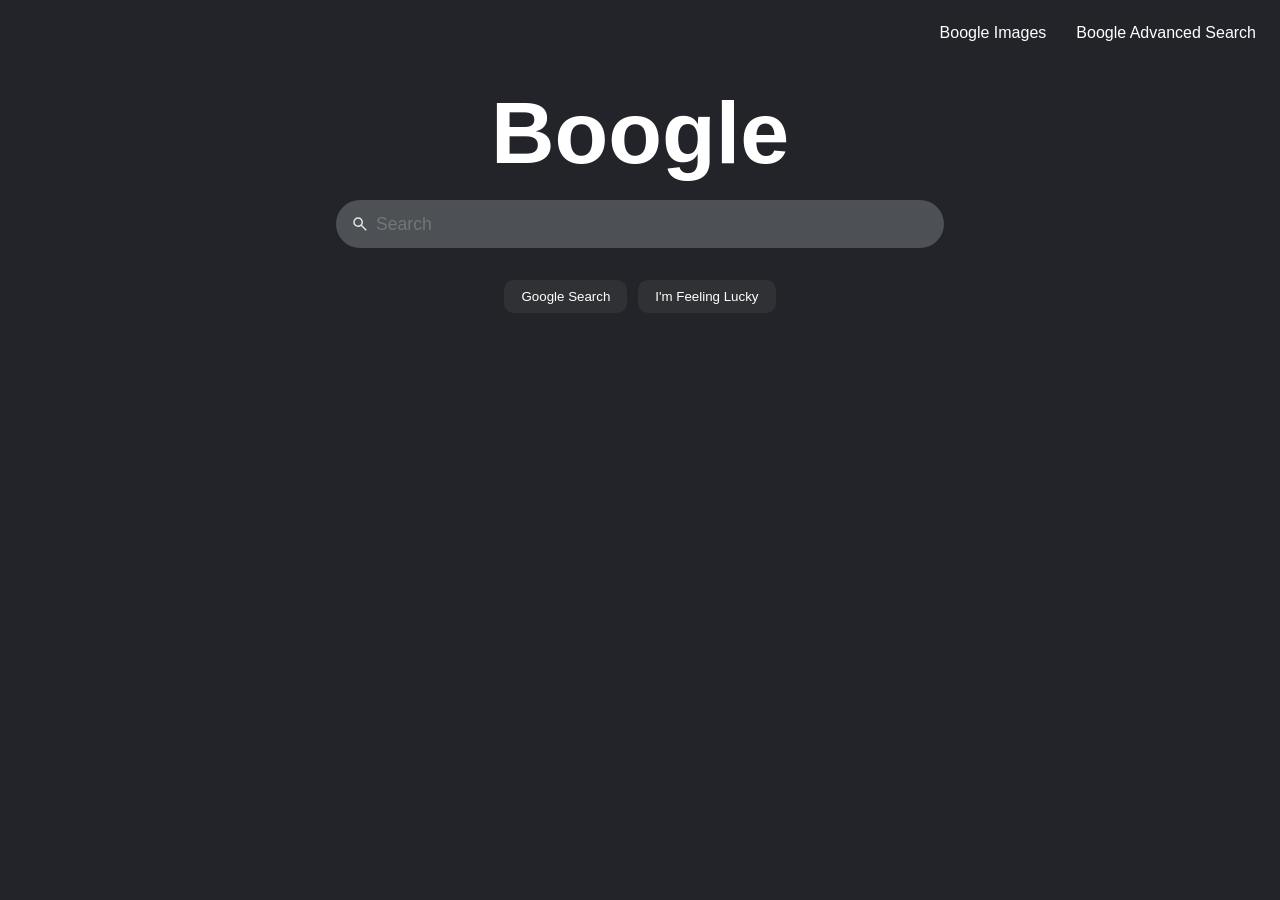
<file: index.html>
<!DOCTYPE html>
<html lang="en">
<head>
    <meta charset="UTF-8">
    <meta name="viewport" content="width=device-width, initial-scale=1.0">
    <title>Boogle</title>
    <link rel="stylesheet" href="style.css">
</head>
<body>
    <nav class="links">
        <ul>
            <li><a href="imageSearch.html">Boogle Images</a></li>
            <li><a href="advancedSearch.html">Boogle Advanced Search</a></li>
        </ul>
    </nav>

    <div class="container">
        <div class="card">
            <h1 class="boogle-logo">Boogle</h1>
            <form action="https://www.google.com/search" method="get">
                <div class="search-input">
                    <img src="images/search-btn.svg" class="icon">
                    <input type="text" name="q" class="search-bar" placeholder="Search">
                </div>
                <input type="submit" value="Google Search">
                <input type="submit" name="btnI" value="I'm Feeling Lucky">
            </form> 
        </div>
    </div>
</body>
</html>
</file>
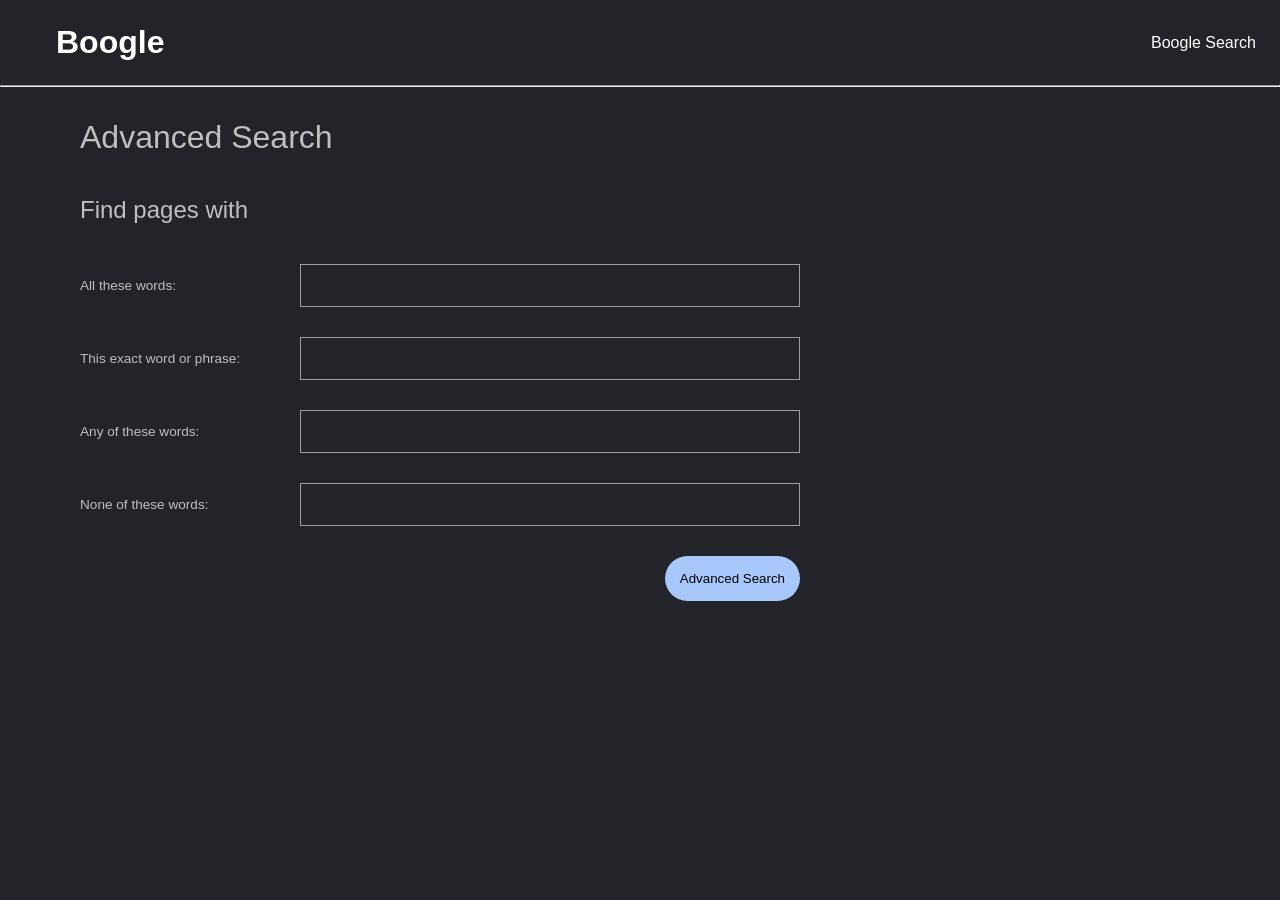
<file: advancedSearch.html>
<!DOCTYPE html>
<html lang="en">
<head>
    <meta charset="UTF-8">
    <meta name="viewport" content="width=device-width, initial-scale=1.0">
    <title>Boogle Advanced Search</title>
    <link rel="stylesheet" href="style.css">
</head>
<body class="advanced-page">
    <nav class="links">
        <ul>
            <li><h2 class="boogle-logo-advanced"><a href="index.html">Boogle</a></h2></li>
            <li><a href="index.html">Boogle Search</a></li>
        </ul>
    </nav>
    <hr>
    <form class="adv-card" action="https://google.com/search" method="get">
        <h1>Advanced Search</h1>
        <h2>Find pages with</h2>
        <div class="input-grid">
            <label for="all-words">All these words:</label >
            <input type="text" name="as_q" id="all-words">

            <label for="exact-words">This exact word or phrase:</label>
            <input type="text" name="as_epq" id="exact-words">

            <label for="any-words">Any of these words:</label>
            <input type="text" name="as_oq" id="any-words">

            <label for="none-words">None of these words:</label>
            <input type="text" name="as_eq" id="none-words">

            <input type="submit" value="Advanced Search" class="adv-search-btn">
        </div>
    </form>
</body>
</html>
</file>
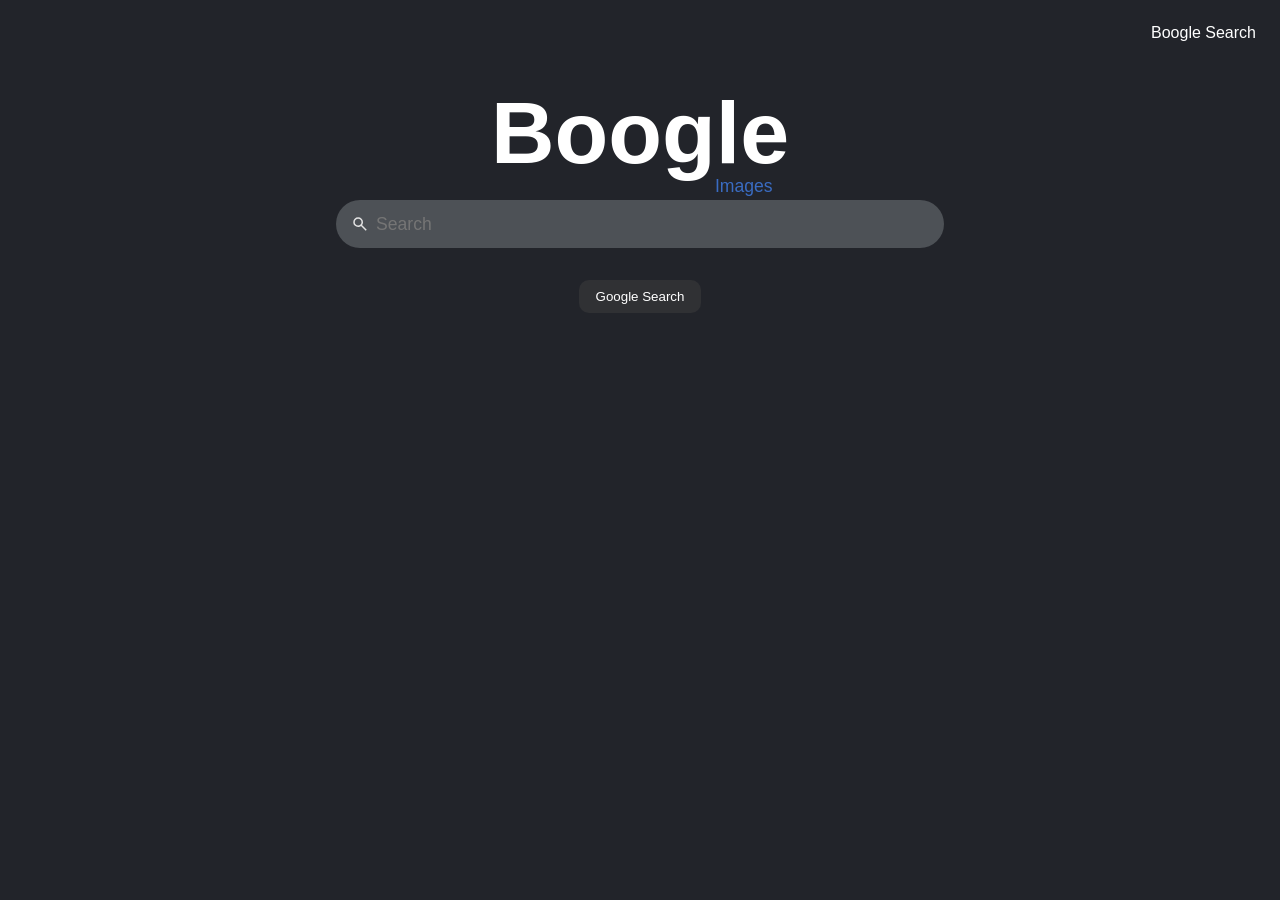
<file: imageSearch.html>
<!DOCTYPE html>
<html lang="en">
<head>
    <meta charset="UTF-8">
    <meta name="viewport" content="width=device-width, initial-scale=1.0">
    <title>Boogle Images</title>
    <link rel="stylesheet" href="style.css">
</head>
<body>
    <nav class="links">
        <ul>
            <li><a href="index.html">Boogle Search</a></li>
        </ul>
    </nav>

    <div class="container">
        <div class="card">
            <div class="boogle-img-logo">
                <h1 class="boogle-logo">Boogle</h1>
                <p class="sub-text">Images</p>
            </div>
            <form action="https://www.google.com/search" method="get">
                <div class="search-input">
                    <img src="images/search-btn.svg" class="icon">
                    <input type="text" name="q" class="search-bar" placeholder="Search">
                    <input type="hidden" name="tbm" value="isch">
                </div>
                <input type="submit" value="Google Search">
            </form> 
        </div>
    </div>
</body>
</html>
</file>
<file: style.css>
@import url('https://fonts.googleapis.com/css2?family=Google+Sans:ital,opsz,wght@0,17..18,400..700;1,17..18,400..700&family=Playfair+Display:ital,wght@0,400..900;1,400..900&family=Poppins:ital,wght@0,100;0,200;0,300;0,400;0,500;0,600;0,700;0,800;0,900;1,100;1,200;1,300;1,400;1,500;1,600;1,700;1,800;1,900&display=swap');

/* Global Styles */
*{
    margin: 0;
    padding: 0;
    box-sizing: border-box;
    font-family: 'Google Sans', Arial, sans-serif;
}
body{
    background-color: #22242a;
}
/* Shared Styles (Main, Image Search and Advanced Search) */
/* Nav Links */
nav{
    margin: 1.5rem;
}
nav ul{
    display: flex;
    justify-content: flex-end;
    gap: 30px;
    list-style: none;
}
nav a{
    text-decoration: none;
    color: white;
    transition: color 0.3s ease;
}
nav a:hover{
    color: hsl(0, 8%, 69%);
}
/* Main Styling */
.container{
    display: flex;
    justify-content: center;
}
.card .boogle-logo{
    color: white;
    font-size: 5.5rem;
    font-weight: 600;
    margin: 1rem;
}
.card .search-input{
    position: relative;
    display: flex;
    align-items: center;
    width: 95%;
    margin: 0 auto;
    transition: all 0.3s ease;
}
.card .search-bar:hover{
    background-color: #656a70;
}
.card .search-bar{
    width: 100%;
    height: 3rem;
    border: none;
    border-radius: 40px;
    background-color: #4d5156;
    color: white;
    padding-left: 40px;
    outline: none;
    font-size: 1.1rem;
}
.card .icon{
    position: absolute;
    left: 15px;
    width: 18px;
    height: 18px;
}
.card input[type="submit"]{
    background-color: #303134;
    color: #fff;
    padding: 0.5rem 1rem;
    margin: 2rem 0.2rem;
    border: 1px solid transparent;
    border-radius: 10px;
    cursor: pointer;
    transition: all 0.3s ease;
}
.card input[type="submit"]:hover{
    border: 1px #5f6368 solid;
}
.card{
    text-align: center;
    width: 50%;
}
/* Image Search Specific Style */
.boogle-img-logo{
    display: inline-block;
    position: relative;
}
.boogle-img-logo .sub-text{
    color: #3a6cc2;
    font-size: 1.1rem;
    position: absolute;
    top: 110px;
    left: 240px;
}

/* Advanced Search Styling */
.advanced-page .boogle-logo-advanced{
    color: white;
    font-size: 2rem;
    font-weight: 600;
    display: inline;
    margin-left: 2rem;
}
.advanced-page nav ul{
    width: 100%;
    justify-content: space-between;
    align-items: center;
}

/* Advanced Page Main Content */
.adv-card {
    display: flex;
    flex-direction: column;
    width: 100%;
    max-width: 1200px;
    margin: 2rem auto;
    padding: 0 40px;
    row-gap: 40px;
}
.adv-card h1,h2{
    color: #bfbfbf;
    font-weight: 300;
}
.input-grid {
    display: grid;
    grid-template-columns: 200px 500px;
    column-gap: 20px;
    row-gap: 30px;
    align-items: center;
}
.input-grid label {
    color: #bfbfbf;
    font-size: 0.85rem;
}
.adv-card input[type="text"]{
    background-color: #22242a;
    border: 1px #9e9e9e solid;
    padding: 10px;
    font-size: 1.1rem;
    color: #bebebe;
}
.adv-card input[type="text"]:focus-visible{
    border: 1px #a8c7fa solid;
}
.adv-search-btn{
    grid-column: 2;
    justify-self: flex-end;
    background-color: #a8c7fa;
    padding: 15px;
    border-radius: 30px;
    border: none;
    cursor: pointer;
}
</file>
